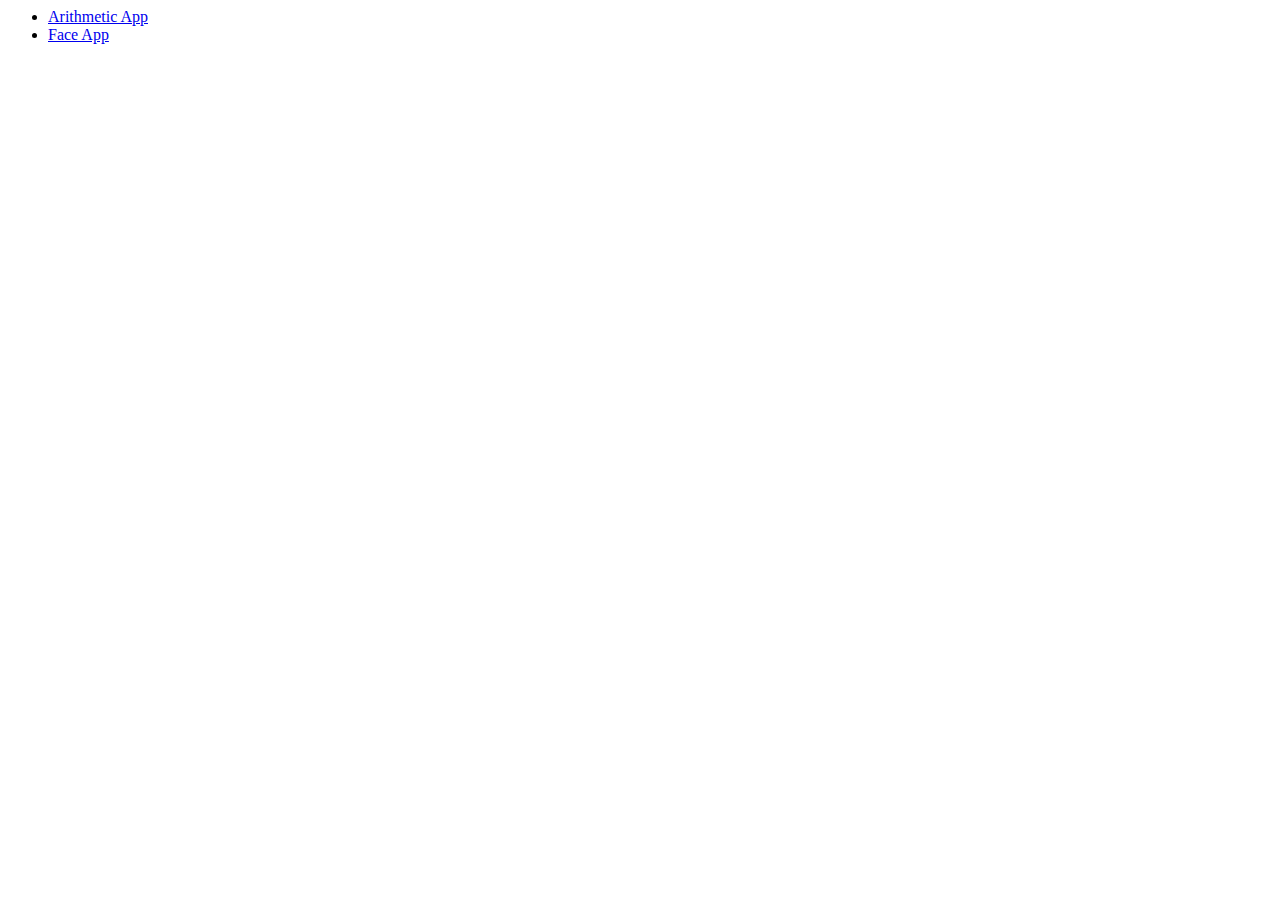
<file: index.html>
<html>
<head>
</head>
<body>
<ul>
  <li><a href="https://jonathanwatkins.github.io/DFLE-DDA/examples/example1/index.html">Arithmetic App</a></li>
  <li><a href="https://jonathanwatkins.github.io/DFLE-DDA/examples/example2/index.html">Face App</a></li>
</ul>
</body>
</html>
</file>
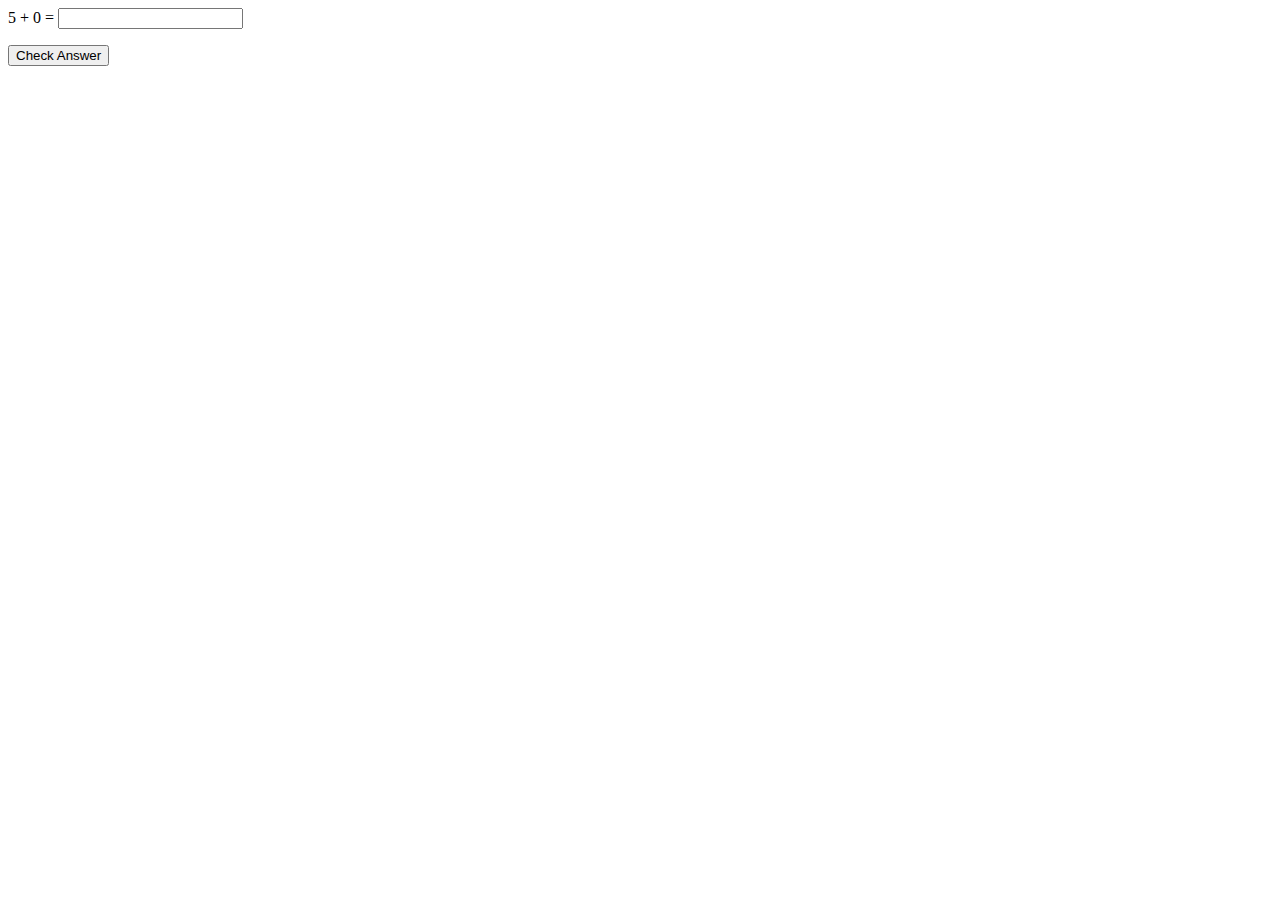
<file: examples/example1/index.html>
<!DOCTYPE html>
<html>
<head>
</head>
<body>
    <form>
        <span id="num1"></span> + <span id="num2"></span> = 
        
        <input type="number" id="response" name="response">
        <p id="result"></p>
        <input type="submit" onclick="checkAnswer(); return false;" value="Check Answer">
    </form>
    <script src="app.js"></script>
</body>
</html>
</file>
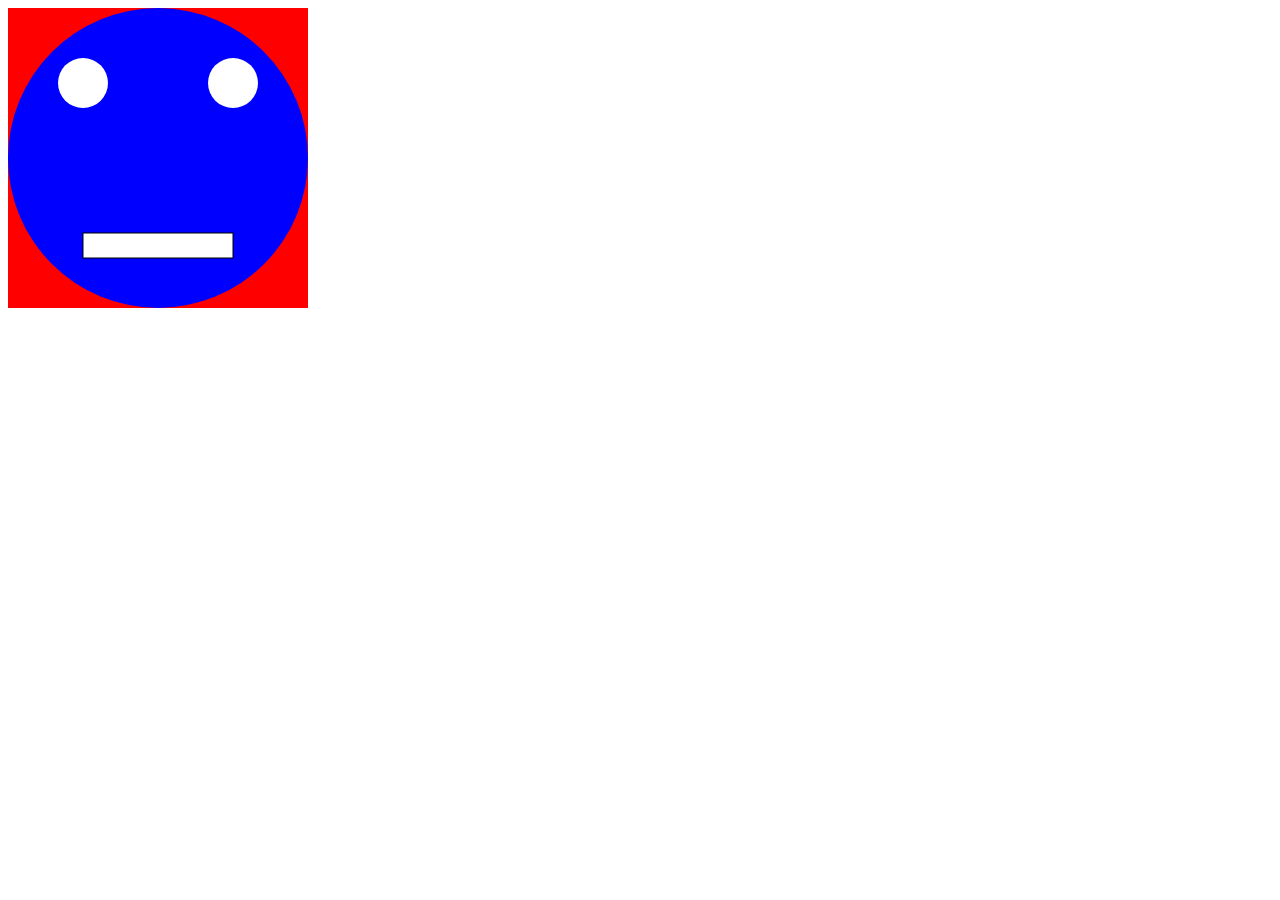
<file: examples/example2/index.html>
<!DOCTYPE html>
<html lang="en">
<head>
    <meta charset="UTF-8">
    <meta http-equiv="X-UA-Compatible" content="IE=edge">
    <meta name="viewport" content="width=device-width, initial-scale=1.0">
    <title>Document</title>
    <link rel="stylesheet" href="style.css">
    <script src="app.js" defer></script>
</head>
<body>
    <svg width="300" height="300" version="1.1" xmlns="http://www.w3.org/2000/svg">
        <circle cx="150" cy="150" r="150" class="face"/>
        <circle cx="75" cy="75" r="25" class="eye" id="lefteye"/>
        <circle cx="225" cy="75" r="25" class="eye" id="righteye"/>
        <rect x="75" y="225" width="150" height="25" class="mouth" id="mouth"/>
    </svg>
    <div id="description"></div>
</body>
</html>
</file>
<file: examples/example2/style.css>
svg {
    background: red;
}

.face {
    fill: blue;
}

.eye {
    fill:white;
}

.mouth {
    fill:white;
    stroke: black;
}
</file>
